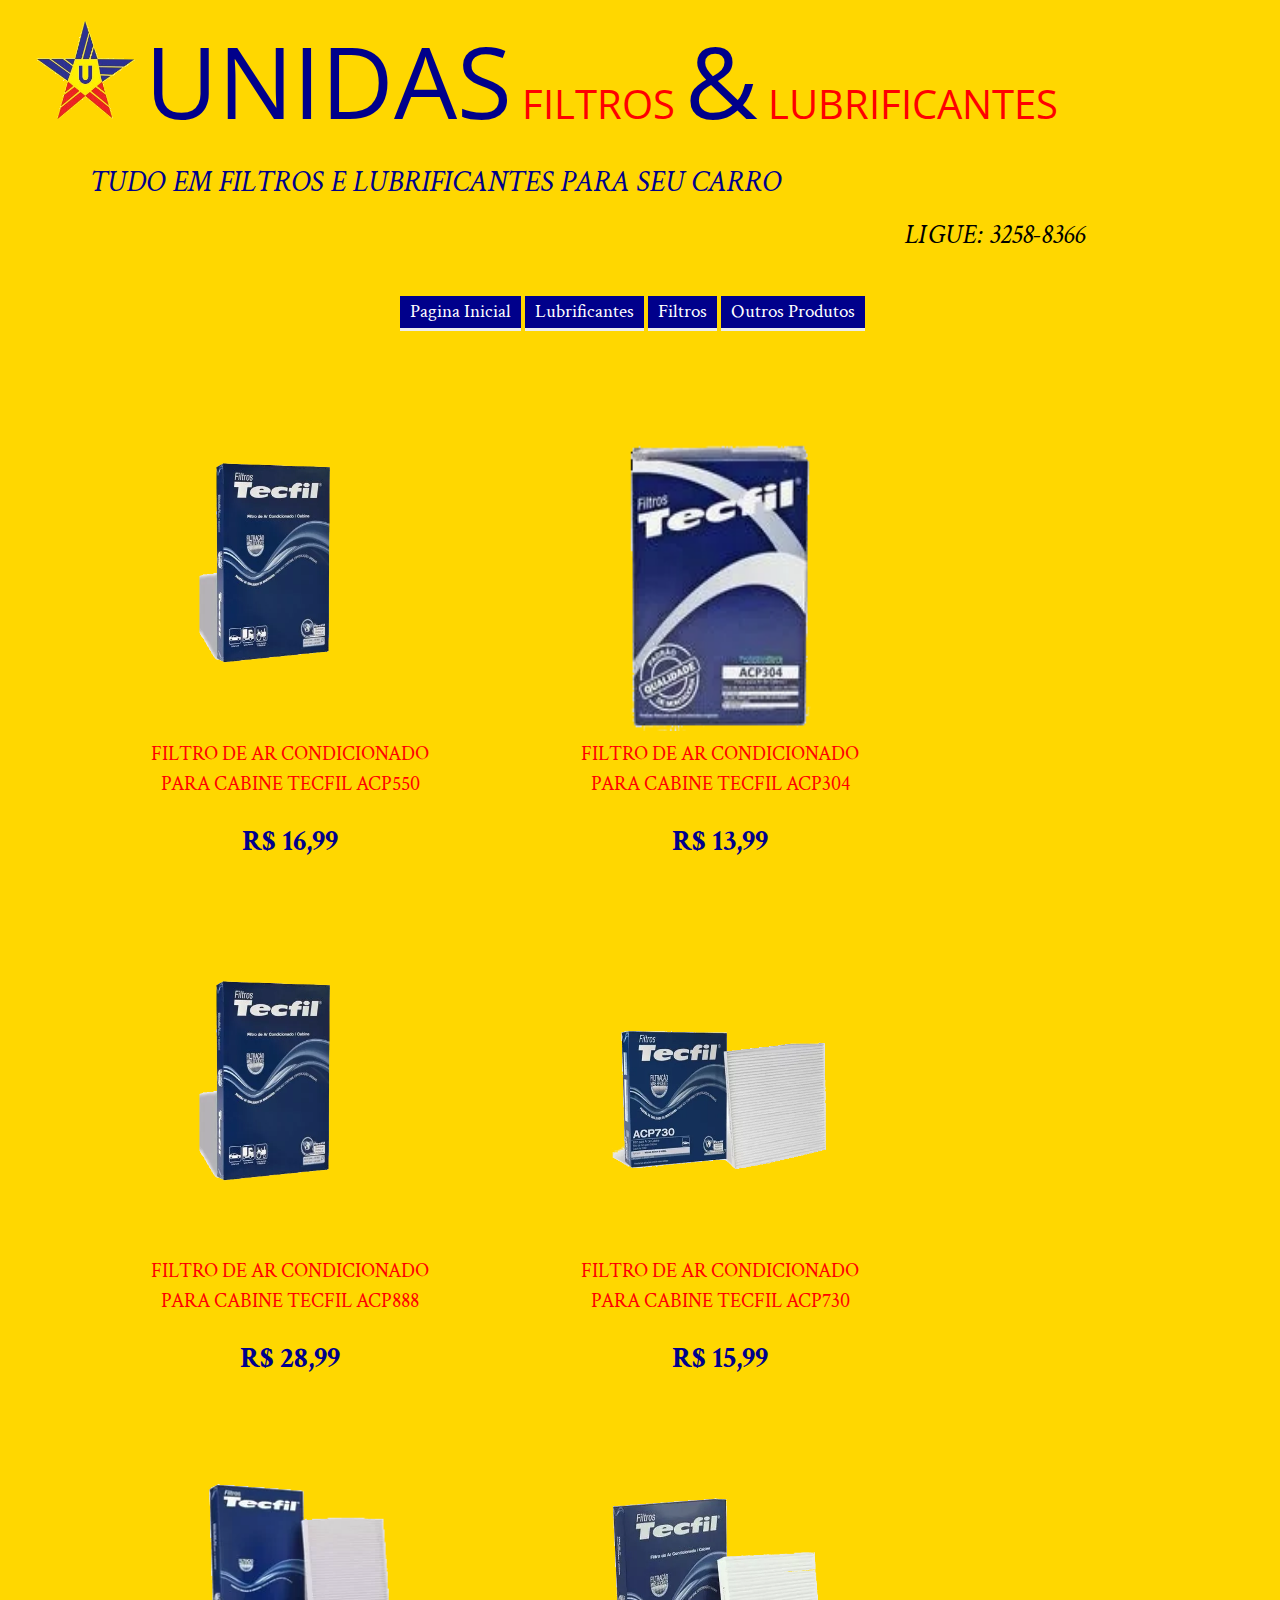
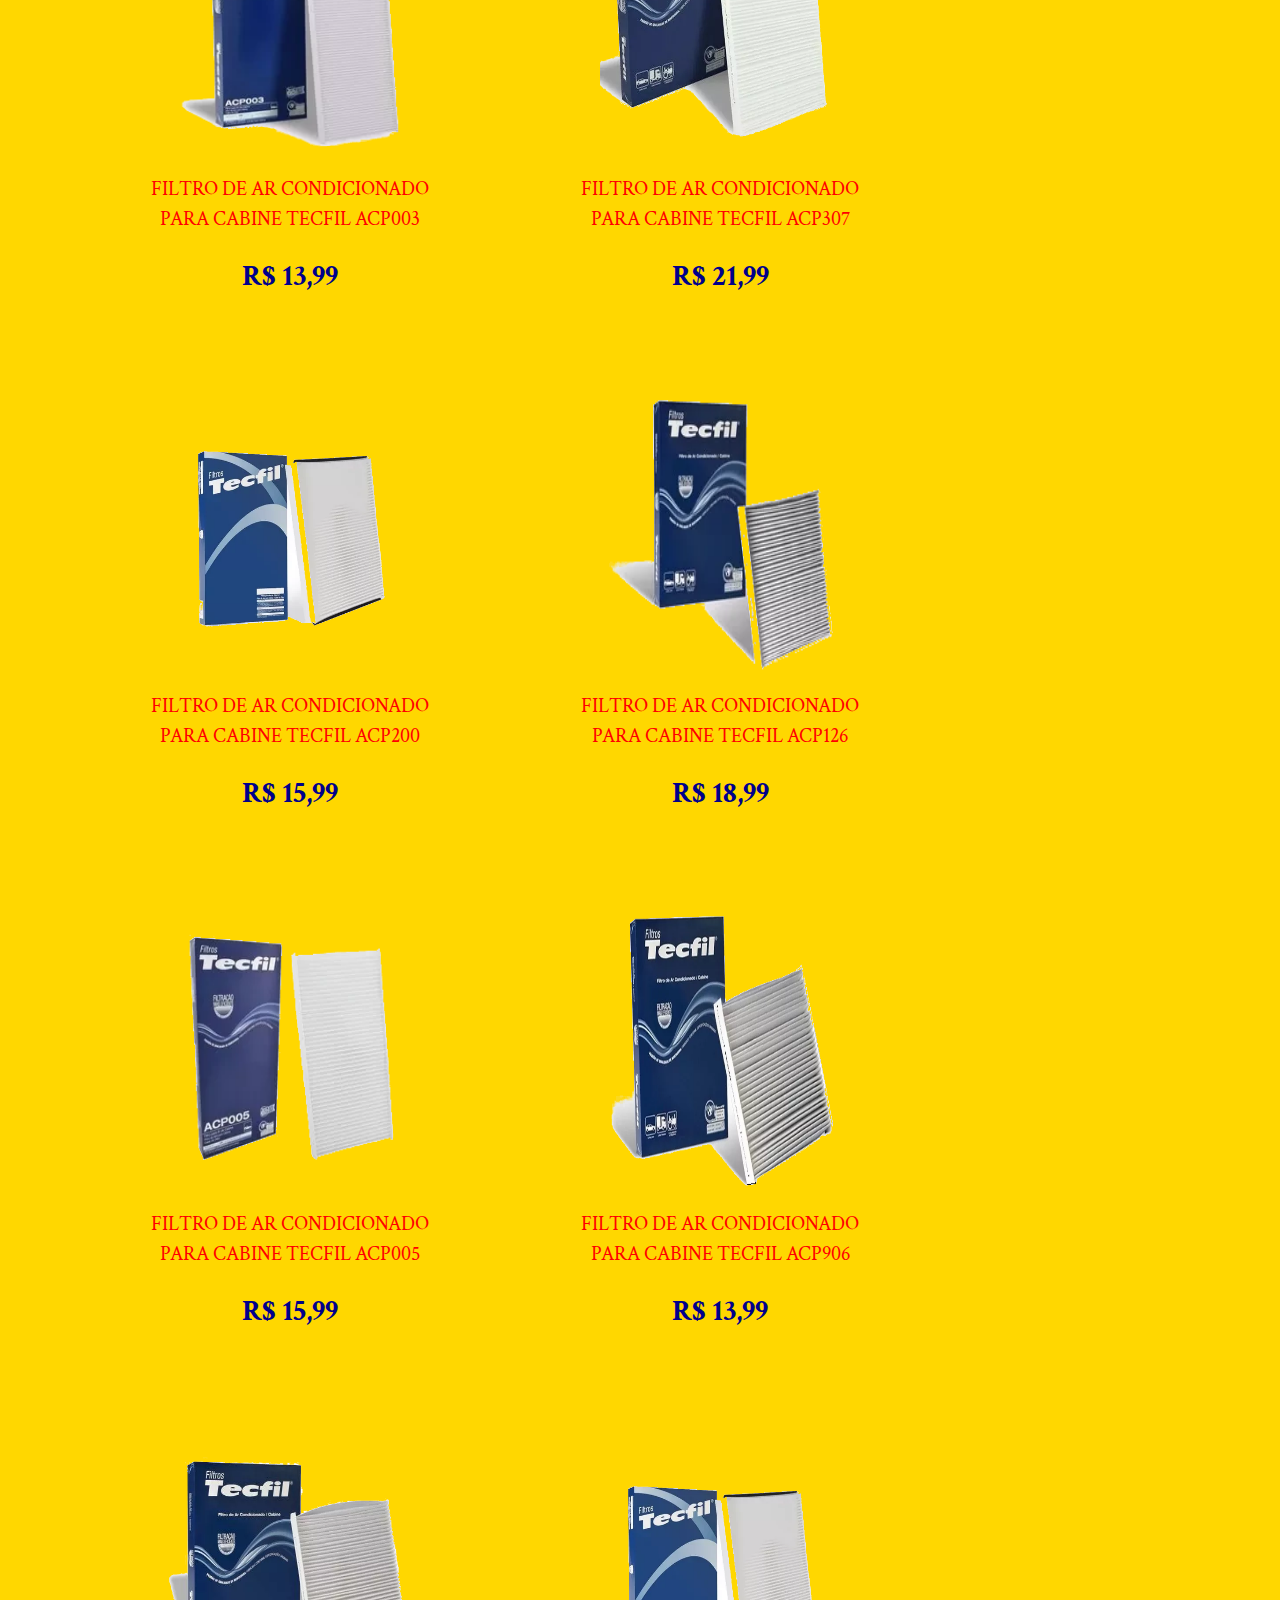
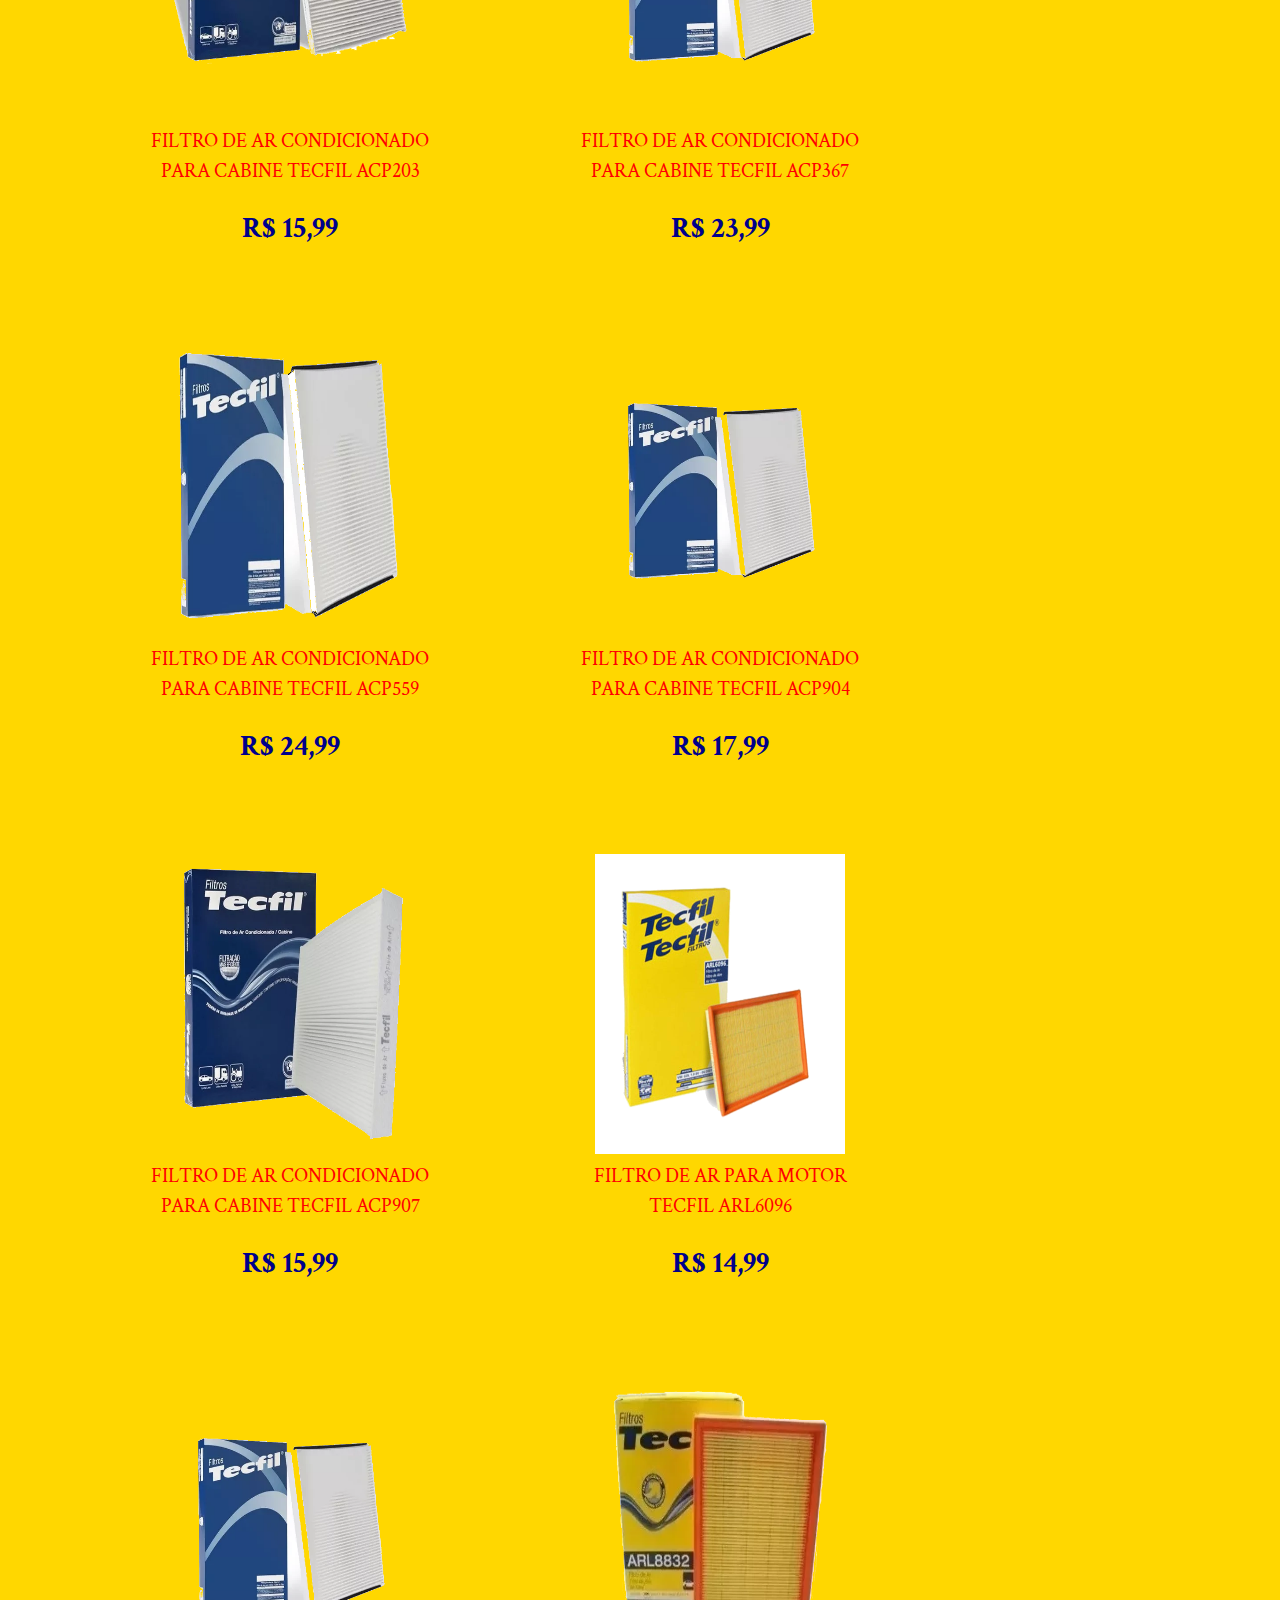
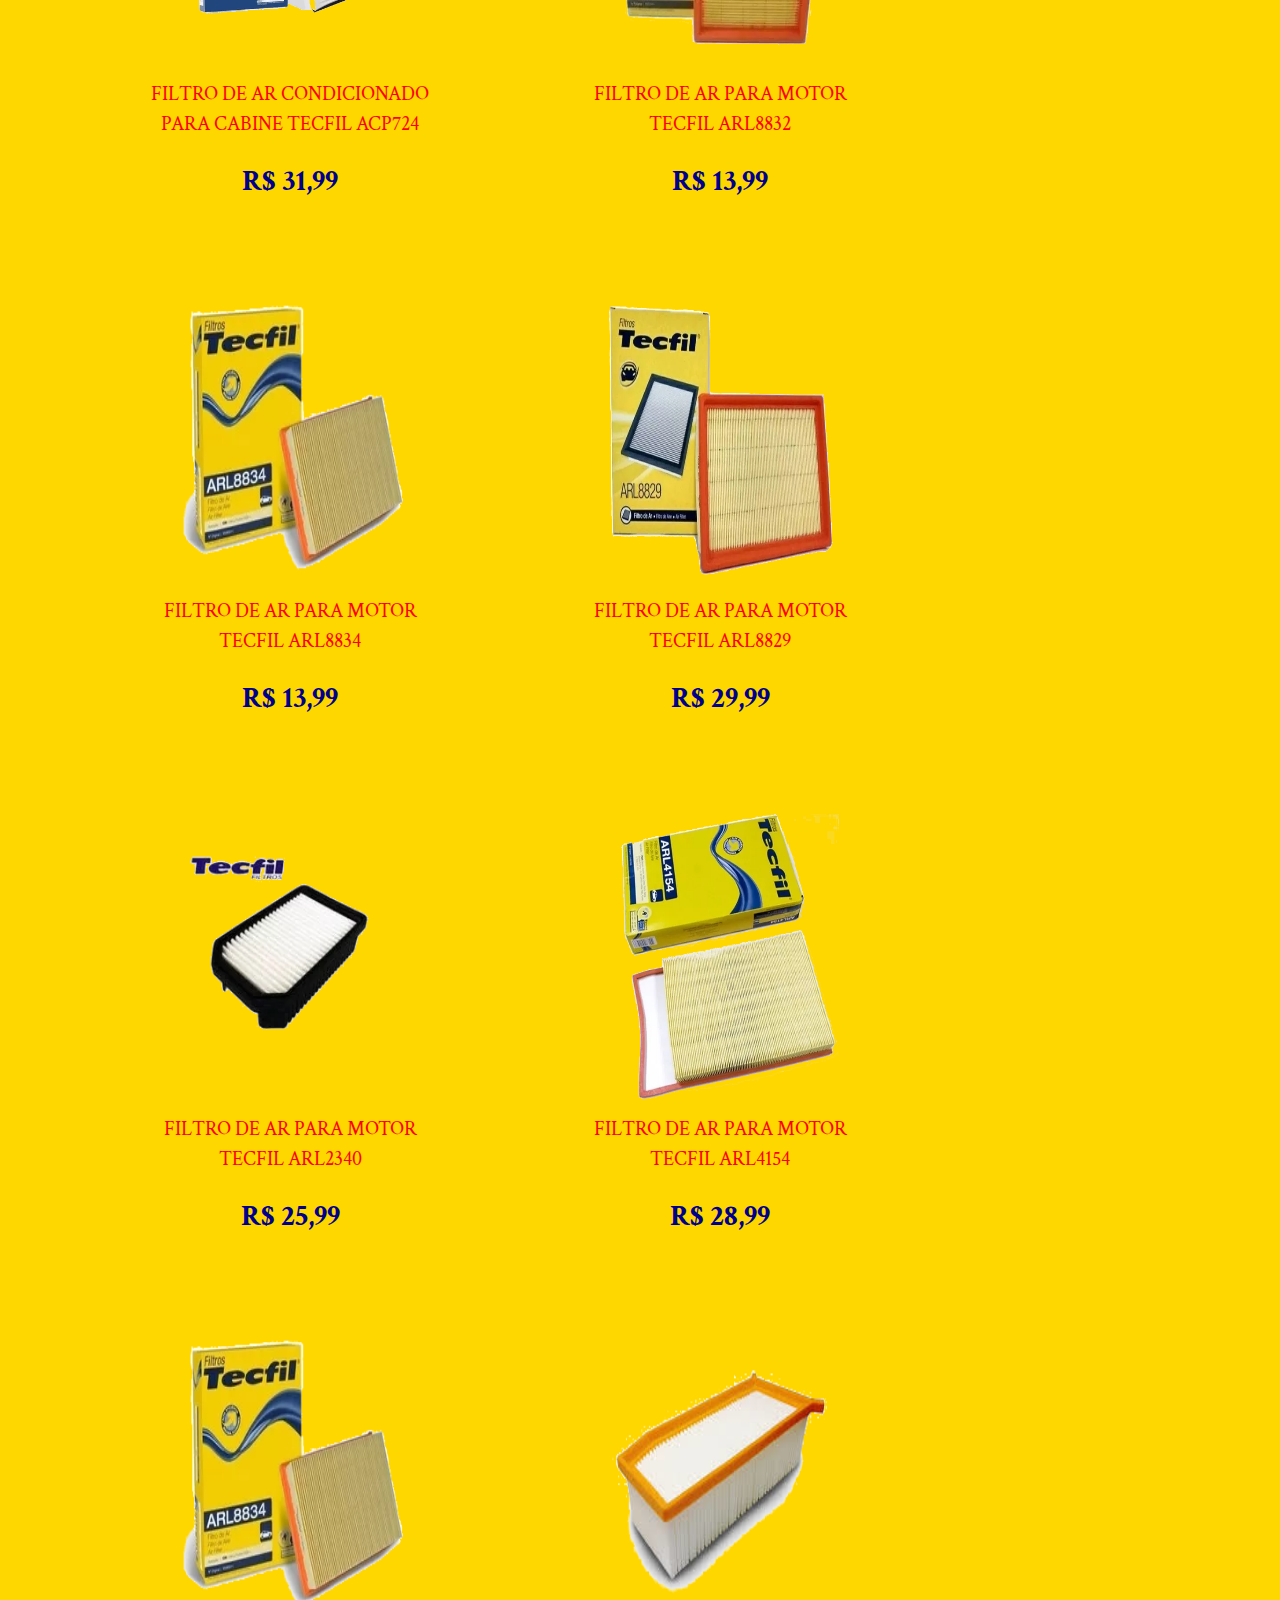
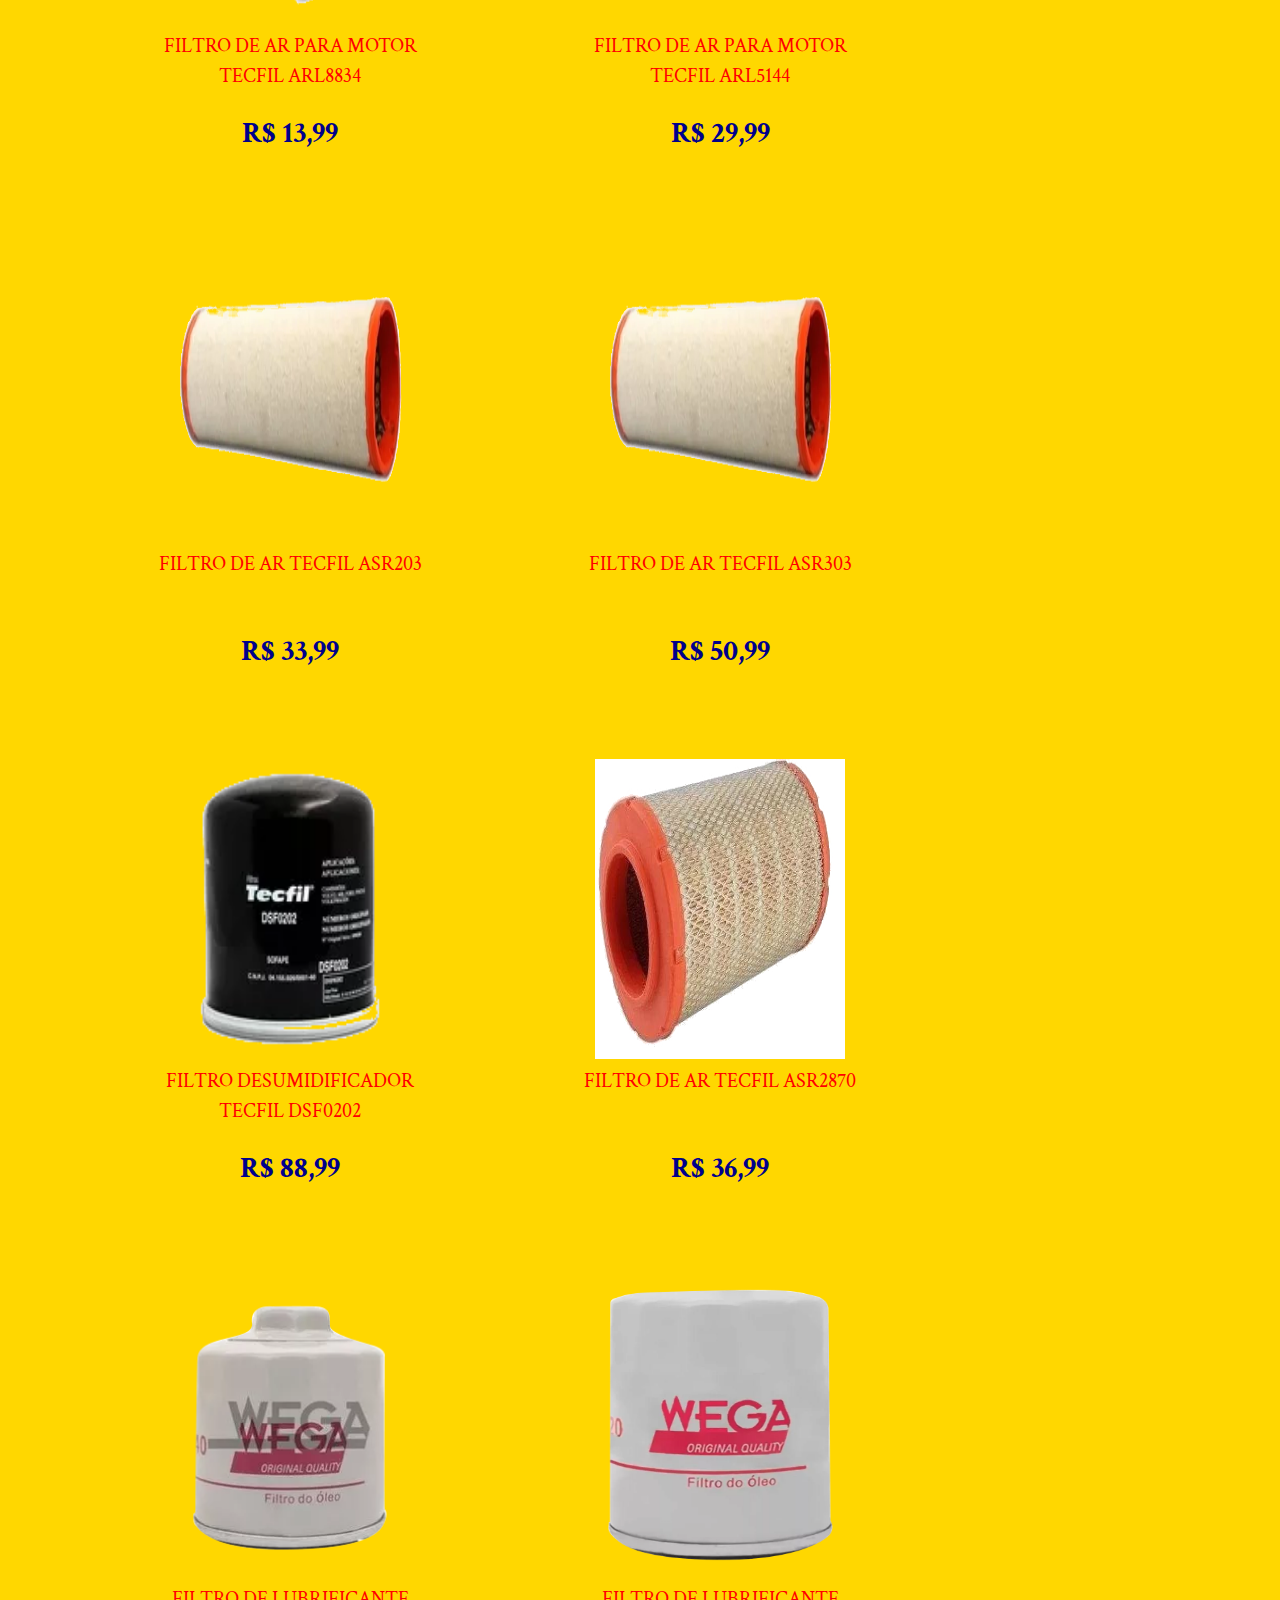
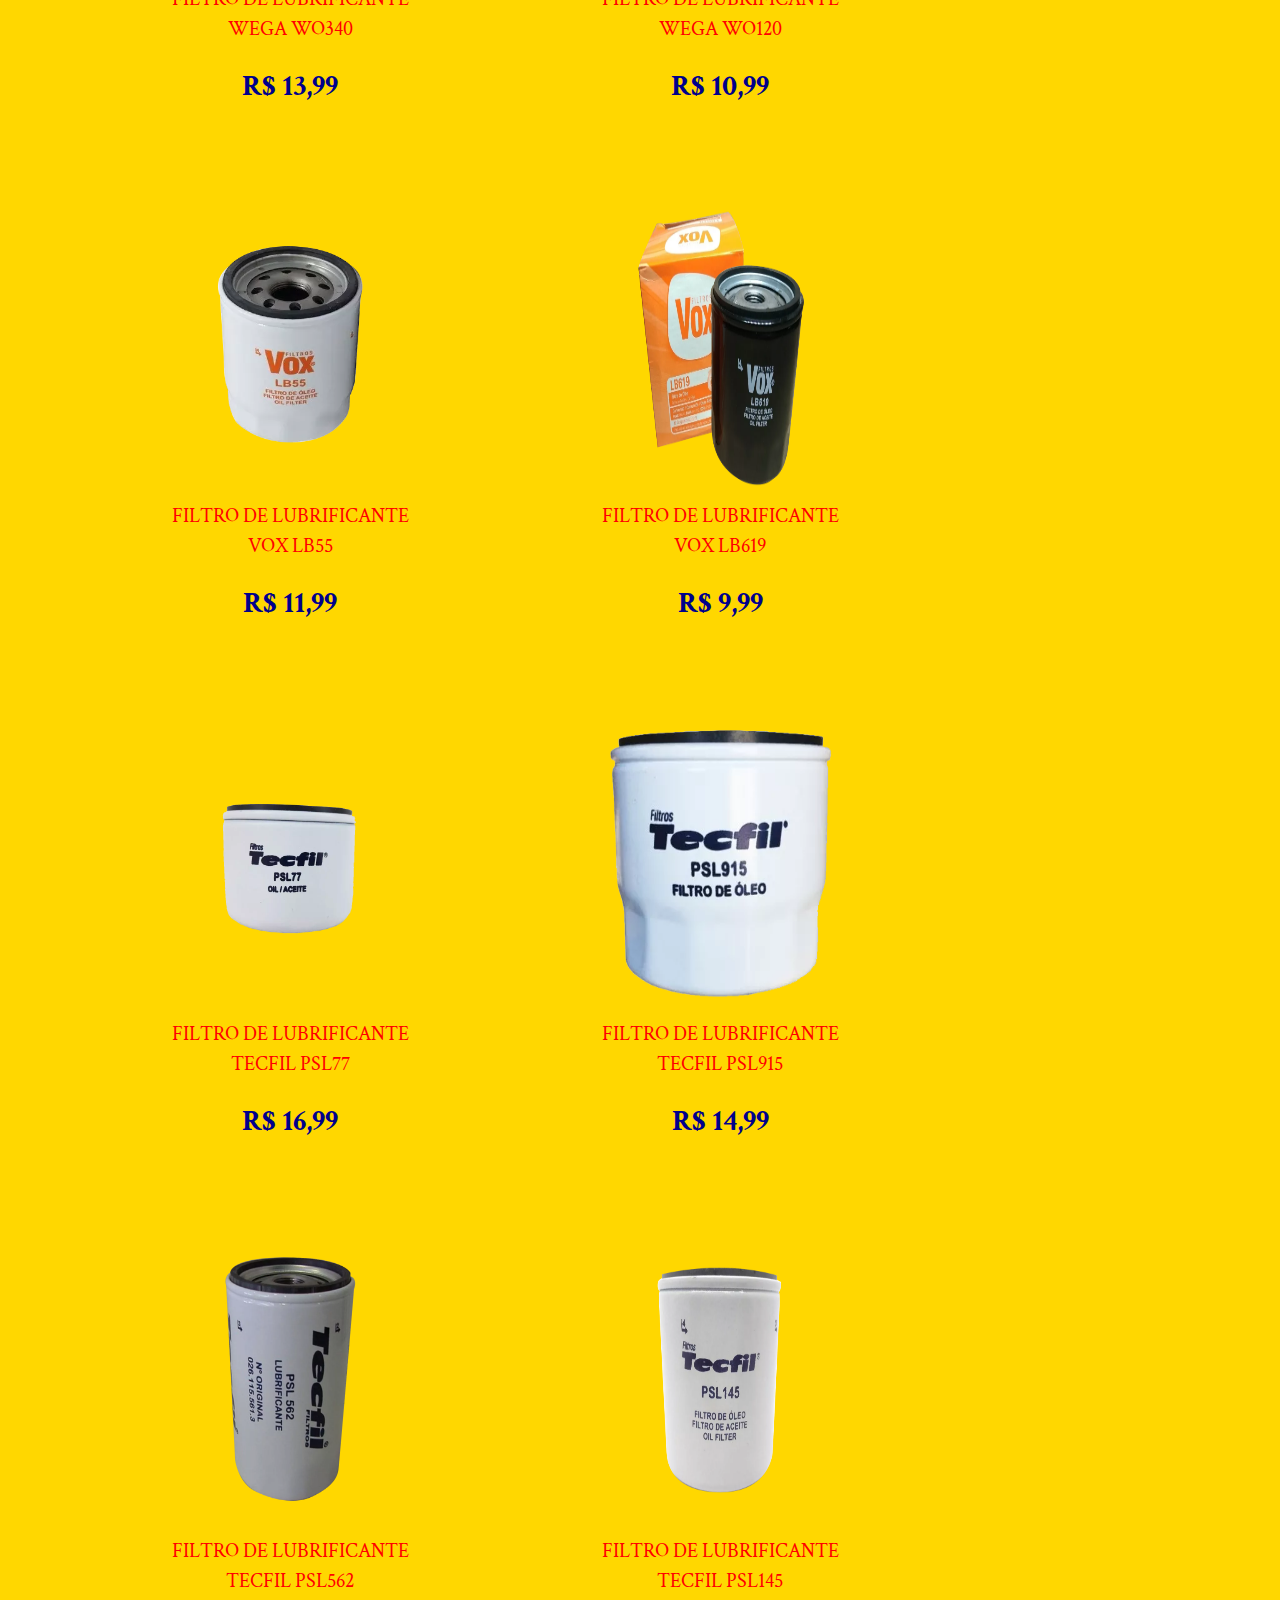
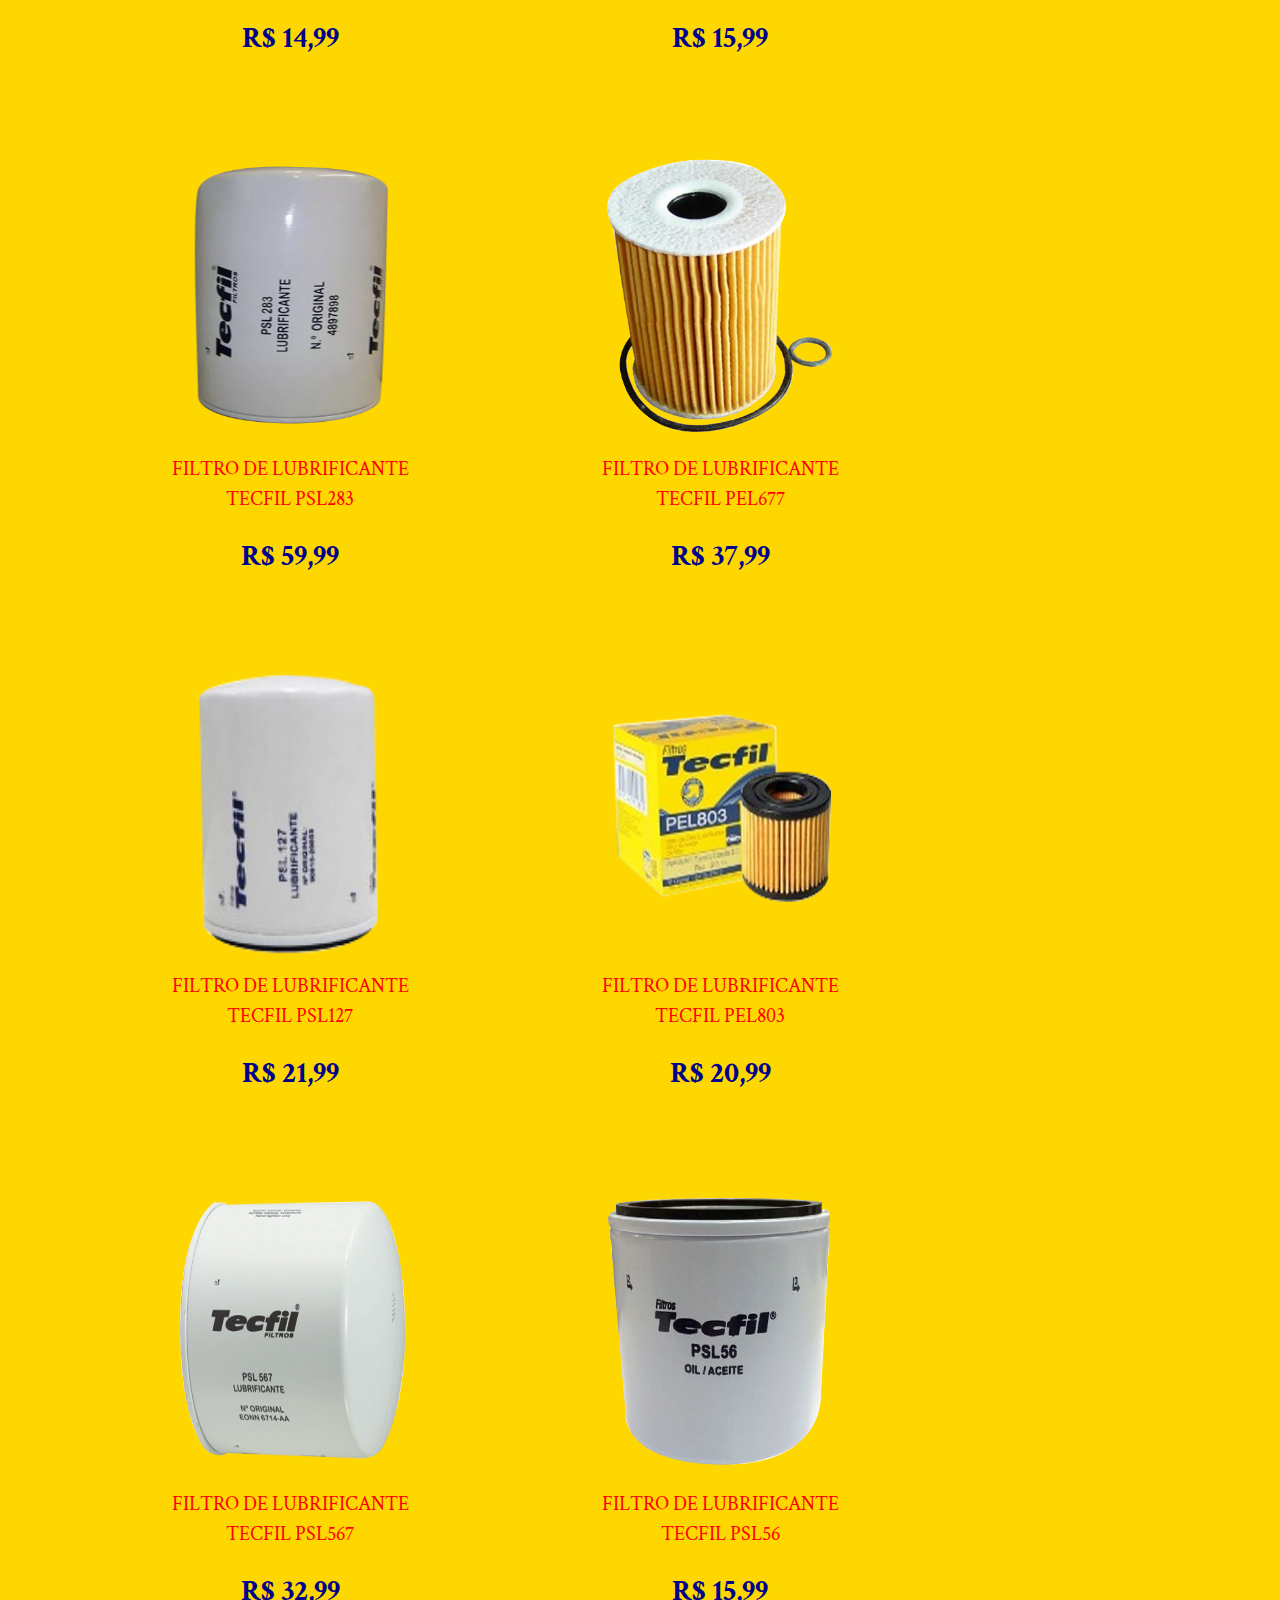
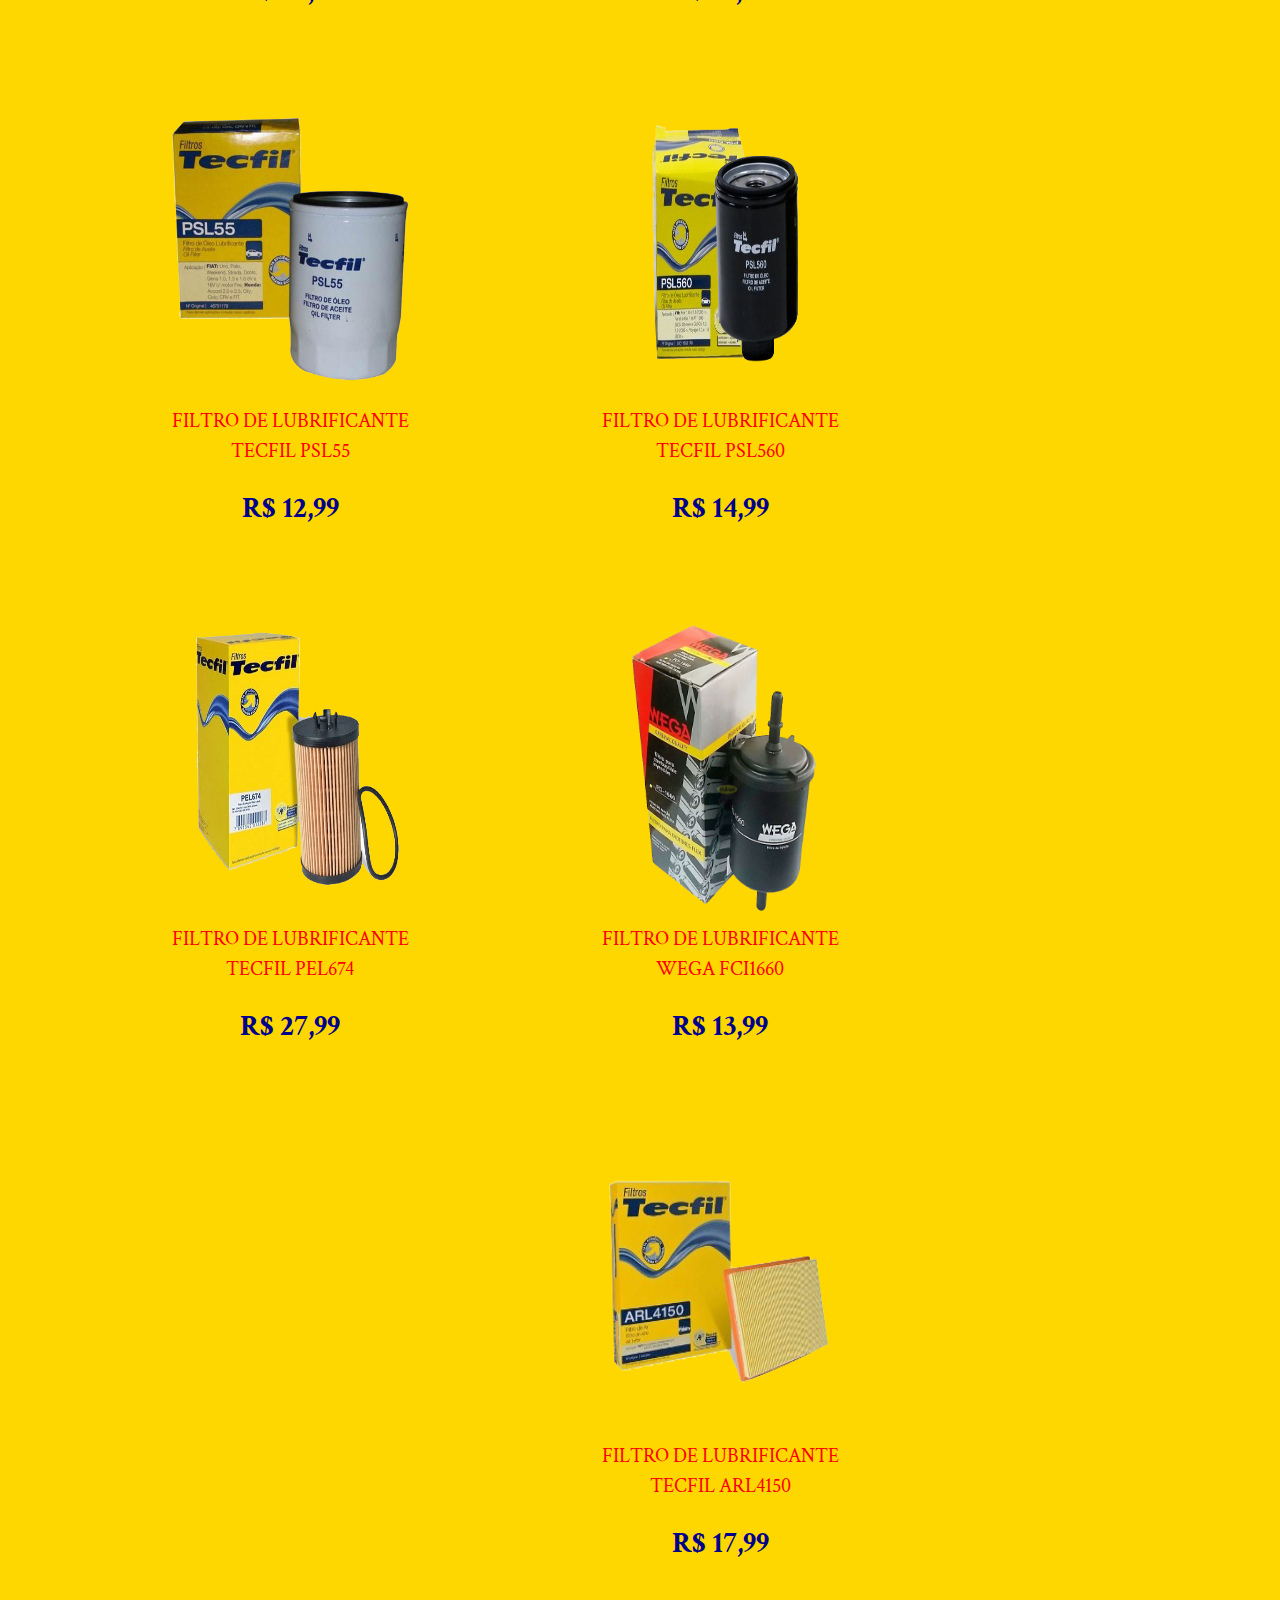
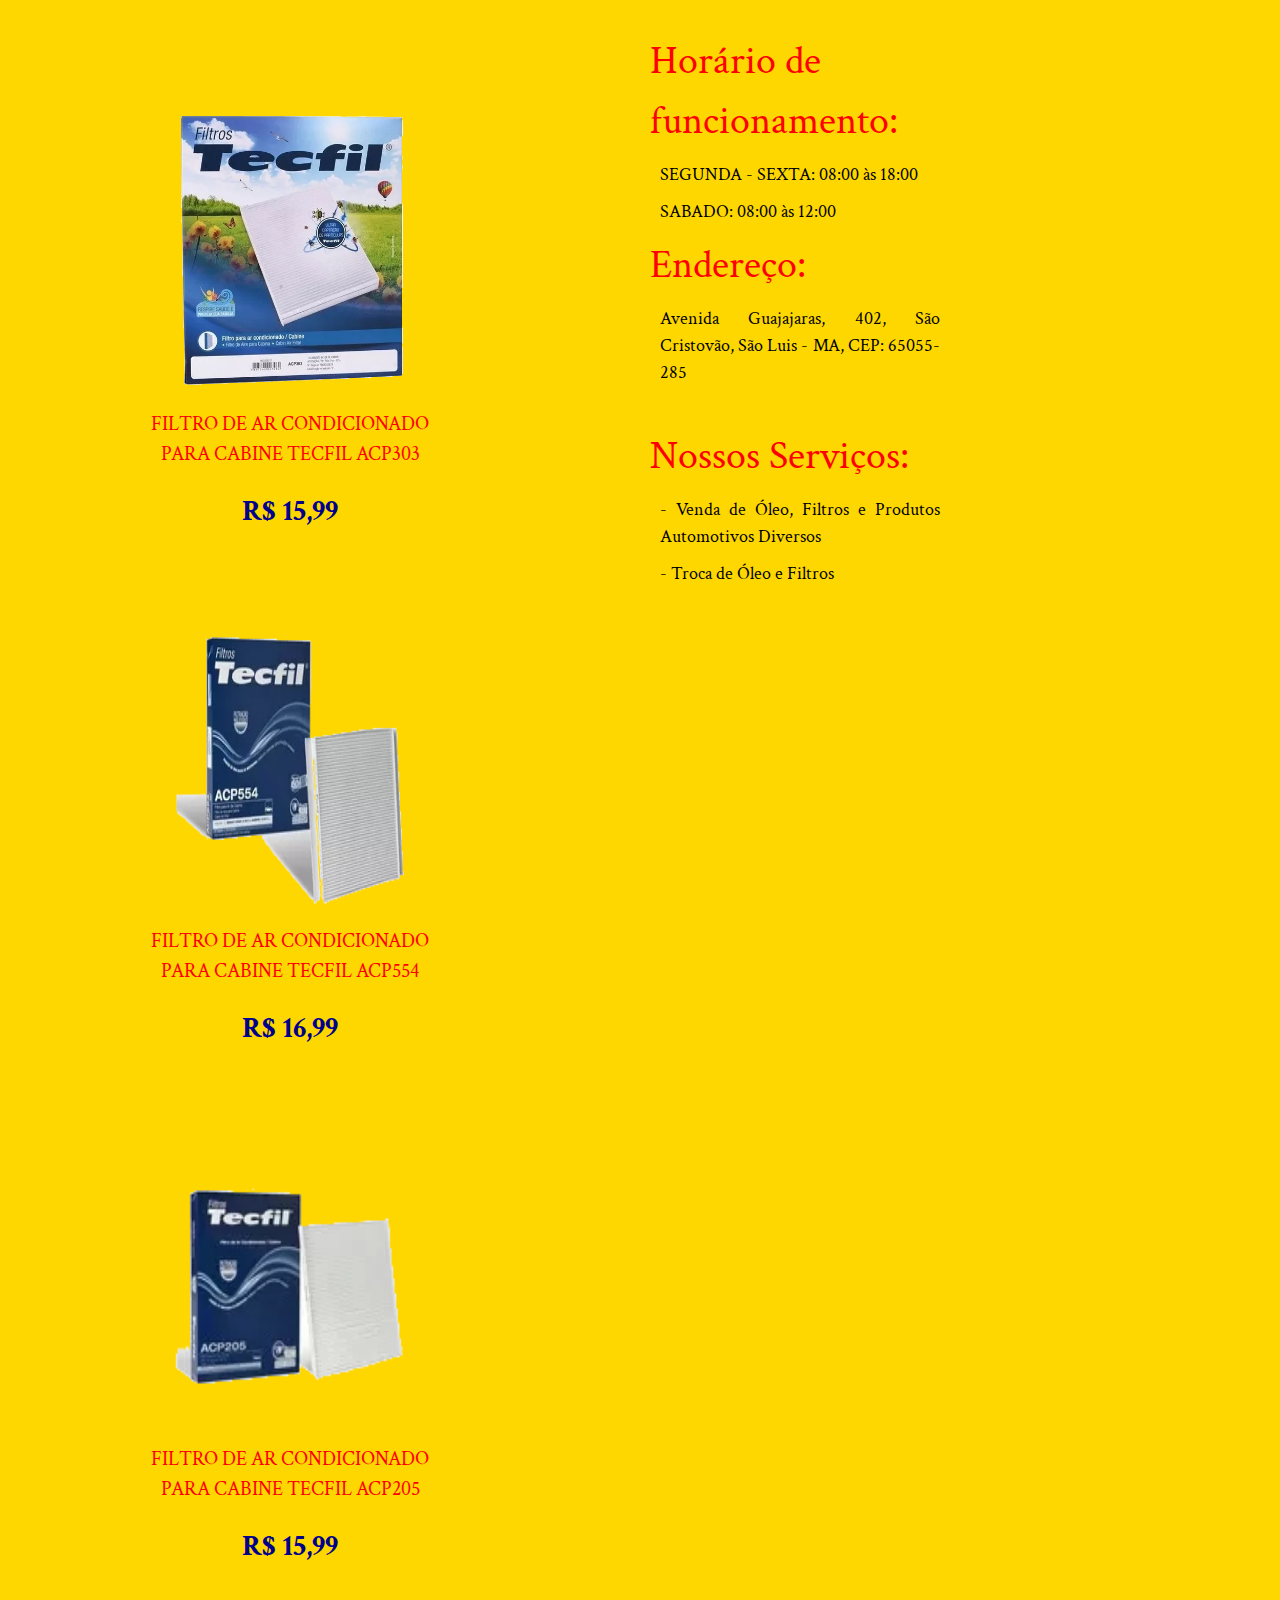
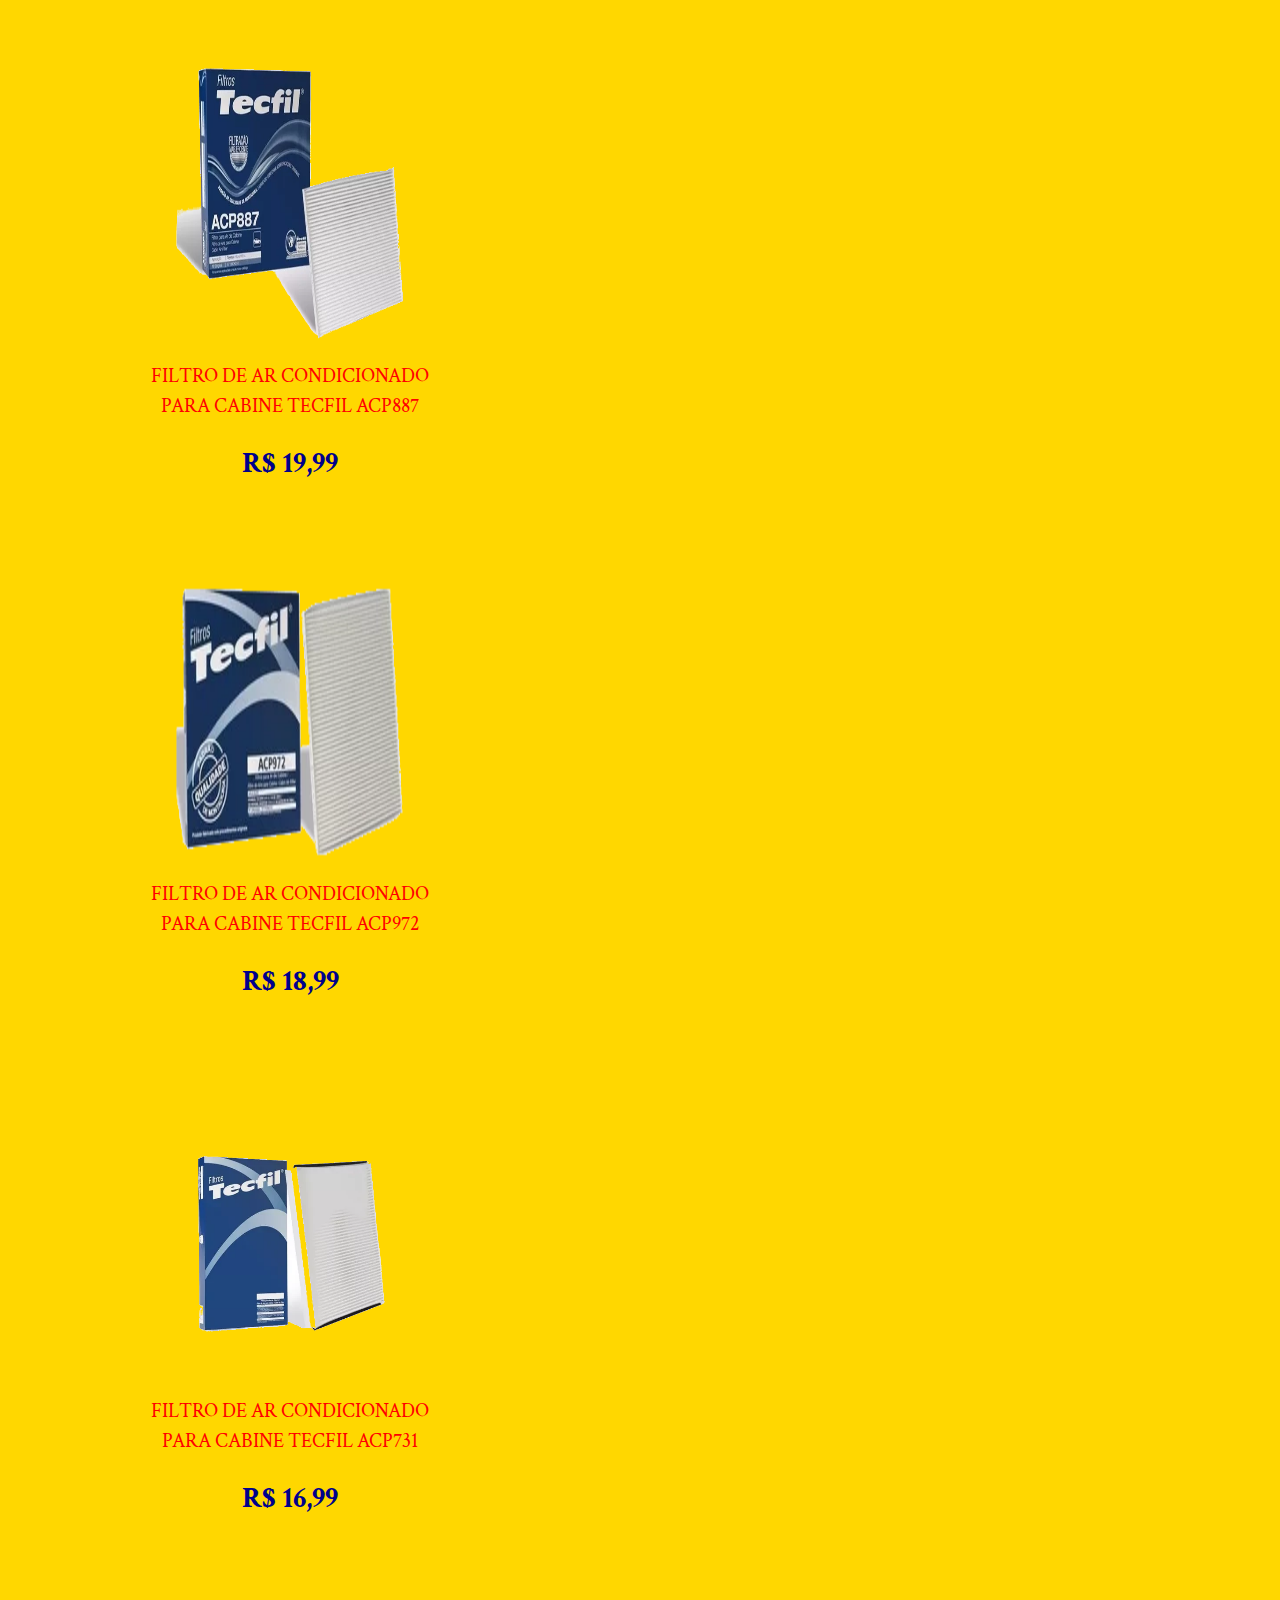
<file: filtros.html>
<!DOCTYPE html>
<html>
	<head>
		<title>Unidas Filtros e Lubrificantes</title>
		<meta charset="utf-8">
		<meta name="keywords" content="unidas filtro lubrificante tecfil ar cabine motor oleo wega vox ">
		<link rel="stylesheet" href="reset.css">
		<link rel="stylesheet" href="site.css">
		<link rel="stylesheet" href="http://fonts.googleapis.com/css?family=Crimson+Text:400,400italic,600">
		<link rel="stylesheet" href="http://fonts.googleapis.com/css?family=Open+Sans+Condensed:700">
        <meta name="viewport" content="width=device-width, initial-scale=1.0">
	</head>
    <body>
		<main>
            <h1 class="titulo-principal"><img src="logo.png" alt="logo do site" id="logo"> <strong id = "amarelo">Unidas</strong> Filtros <strong id = "amarelo">&</strong> Lubrificantes</h1>
            <em>
                <strong id="sub"> tudo em filtros e lubrificantes para seu carro</strong>
                <p></p><strong id= "numero">Ligue: 3258-8366</strong>
            </em> 
            <nav id="menu">
                <ul>
                    <li><a href="index.html">Pagina Inicial</a></li>
                    <li><a href="lubrificantes.html">Lubrificantes</a></li>
                    <li><a href="filtros.html">Filtros</a></li>
                    <li><a href="outros%20produtos.html">Outros Produtos</a></li>
                </ul>
            
            <dl class="filtros">
                <dt><img src="produtos/filtros/filtro-tecfil-acp-550.png" alt="oleo" class="produto"></dt>
                <dd id="descri"> FILTRO DE AR CONDICIONADO PARA CABINE TECFIL ACP550 </dd>
                <dd id="preco"> R$ 16,99 </dd> 
                <dt><img src="produtos/filtros/FILTRO-tecfil-acp-888.png" alt="oleo" class="produto"></dt>
                <dd id="descri"> FILTRO DE AR CONDICIONADO PARA CABINE TECFIL ACP888 </dd>
                <dd id="preco"> R$ 28,99 </dd> 
                <dt><img src="produtos/filtros/filtro-tecfil-acp003.webp" alt="oleo" class="produto"></dt>
                <dd id="descri"> FILTRO DE AR CONDICIONADO PARA CABINE TECFIL ACP003 </dd>
                <dd id="preco"> R$ 13,99 </dd> 
                <dt><img src="produtos/filtros/filtro-tecfil-acp-202.webp" alt="oleo" class="produto"></dt>
                <dd id="descri"> FILTRO DE AR CONDICIONADO PARA CABINE TECFIL ACP200 </dd>
                <dd id="preco"> R$ 15,99 </dd> 
                <dt><img src="produtos/filtros/filtro-tecfil-acp005.webp" alt="oleo" class="produto"></dt>
                <dd id="descri"> FILTRO DE AR CONDICIONADO PARA CABINE TECFIL ACP005 </dd>
                <dd id="preco"> R$ 15,99 </dd> 
                <dt><img src="produtos/filtros/filtro-tecfil-acp-203.png" alt="oleo" class="produto"></dt>
                <dd id="descri"> FILTRO DE AR CONDICIONADO PARA CABINE TECFIL ACP203 </dd>
                <dd id="preco"> R$ 15,99 </dd> 
                <dt><img src="produtos/filtros/filtro-tecfil-acp-559.webp" alt="oleo" class="produto"></dt>
                <dd id="descri"> FILTRO DE AR CONDICIONADO PARA CABINE TECFIL ACP559 </dd>
                <dd id="preco"> R$ 24,99 </dd> 
                <dt><img src="produtos/filtros/filtro-tecfil-acp907.webp" alt="oleo" class="produto"></dt>
                <dd id="descri"> FILTRO DE AR CONDICIONADO PARA CABINE TECFIL ACP907 </dd>
                <dd id="preco"> R$ 15,99 </dd> 
                <dt><img src="produtos/filtros/filtro-tecfil-acp-202.webp" alt="oleo" class="produto"></dt>
                <dd id="descri"> FILTRO DE AR CONDICIONADO PARA CABINE TECFIL ACP724 </dd>
                <dd id="preco"> R$ 31,99 </dd> 
                <dt><img src="produtos/filtros/filtro-tecfil-arl8834.webp" alt="oleo" class="produto"></dt>
                <dd id="descri"> FILTRO DE AR PARA MOTOR TECFIL ARL8834 </dd>
                <dd id="preco"> R$ 13,99 </dd> 
                <dt><img src="produtos/filtros/filtro-tecfil-arl2340.webp" alt="oleo" class="produto"></dt>
                <dd id="descri"> FILTRO DE AR PARA MOTOR TECFIL ARL2340 </dd>
                <dd id="preco"> R$ 25,99 </dd>
                <dt><img src="produtos/filtros/filtro-tecfil-arl8834.webp" alt="oleo" class="produto"></dt>
                <dd id="descri"> FILTRO DE AR PARA MOTOR TECFIL ARL8834 </dd>
                <dd id="preco"> R$ 13,99 </dd>
                <dt><img src="produtos/filtros/filtro-tecfil-asr203.webp" alt="oleo" class="produto"></dt>
                <dd id="descri"> FILTRO DE AR TECFIL ASR203 </dd>
                <dd id="preco"> R$ 33,99 </dd>
                <dt><img src="produtos/filtros/filtro-tecfil-dsf0202.webp" alt="oleo" class="produto"></dt>
                <dd id="descri"> FILTRO DESUMIDIFICADOR TECFIL DSF0202  </dd>
                <dd id="preco"> R$ 88,99 </dd>
                <dt><img src="produtos/filtros/Filtro%20-%20WEGA%20-%20WO340.png" alt="oleo" class="produto"></dt>
                <dd id="descri"> FILTRO DE LUBRIFICANTE WEGA WO340   </dd>
                <dd id="preco"> R$ 13,99 </dd>
                <dt><img src="produtos/filtros/Filtro%20-%20VOX%20-%20LB55.png" alt="oleo" class="produto"></dt>
                <dd id="descri"> FILTRO DE LUBRIFICANTE VOX LB55   </dd>
                <dd id="preco"> R$ 11,99 </dd>
                <dt><img src="produtos/filtros/Filtro%20-%20Tecfil%20-%20PSL77.png" alt="oleo" class="produto"></dt>
                <dd id="descri"> FILTRO DE LUBRIFICANTE TECFIL PSL77  </dd>
                <dd id="preco"> R$ 16,99 </dd>
                <dt><img src="produtos/filtros/Filtro%20-%20Tecfil%20-%20PSL562.png" alt="oleo" class="produto"></dt>
                <dd id="descri"> FILTRO DE LUBRIFICANTE TECFIL PSL562  </dd>
                <dd id="preco"> R$ 14,99 </dd>
                <dt><img src="produtos/filtros/Filtro%20-%20Tecfil%20-%20PSL283.png" alt="oleo" class="produto"></dt>
                <dd id="descri"> FILTRO DE LUBRIFICANTE TECFIL PSL283  </dd>
                <dd id="preco"> R$ 59,99 </dd>
                <dt><img src="produtos/filtros/Filtro%20-%20Tecfil%20-%20PSL127.png" alt="oleo" class="produto"></dt>
                <dd id="descri"> FILTRO DE LUBRIFICANTE TECFIL PSL127  </dd>
                <dd id="preco"> R$ 21,99 </dd>
                <dt><img src="produtos/filtros/Filtro%20-%20Tecfil%20-%20PSL567.png" alt="oleo" class="produto"></dt>
                <dd id="descri"> FILTRO DE LUBRIFICANTE TECFIL PSL567  </dd>
                <dd id="preco"> R$ 32,99 </dd>
                <dt><img src="produtos/filtros/Filtro%20-%20Tecfil%20-%20PSL55.png" alt="oleo" class="produto"></dt>
                <dd id="descri"> FILTRO DE LUBRIFICANTE TECFIL PSL55  </dd>
                <dd id="preco"> R$ 12,99 </dd>
                <dt><img src="produtos/filtros/Filtro%20-%20Tecfil%20-%20PEL674.png" alt="oleo" class="produto"></dt>
                <dd id="descri"> FILTRO DE LUBRIFICANTE TECFIL PEL674  </dd>
                <dd id="preco"> R$ 27,99 </dd>
                
            </dl>
            <dl class="filtros">
                <dt><img src="produtos/filtros/filtro-tecfil-acp-304.webp" alt="oleo" class="produto"></dt>
                <dd id="descri"> FILTRO DE AR CONDICIONADO PARA CABINE TECFIL ACP304 </dd>
                <dd id="preco"> R$ 13,99 </dd>
                <dt><img src="produtos/filtros/filtro-tecfil-acp730.webp" alt="oleo" class="produto"></dt>
                <dd id="descri"> FILTRO DE AR CONDICIONADO PARA CABINE TECFIL ACP730 </dd>
                <dd id="preco"> R$ 15,99 </dd>
                <dt><img src="produtos/filtros/filtro-tecfil-acp307.webp" alt="oleo" class="produto"></dt>
                <dd id="descri"> FILTRO DE AR CONDICIONADO PARA CABINE TECFIL ACP307 </dd>
                <dd id="preco"> R$ 21,99 </dd>
                <dt><img src="produtos/filtros/filtro-tecfil-acp126.webp" alt="oleo" class="produto"></dt>
                <dd id="descri"> FILTRO DE AR CONDICIONADO PARA CABINE TECFIL ACP126 </dd>
                <dd id="preco"> R$ 18,99 </dd> 
                <dt><img src="produtos/filtros/filtro-tecfil-acp906.webp" alt="oleo" class="produto"></dt>
                <dd id="descri"> FILTRO DE AR CONDICIONADO PARA CABINE TECFIL ACP906 </dd>
                <dd id="preco"> R$ 13,99 </dd>
                <dt><img src="produtos/filtros/filtro-tecfil-acp-202.webp" alt="oleo" class="produto"></dt>
                <dd id="descri"> FILTRO DE AR CONDICIONADO PARA CABINE TECFIL ACP367 </dd>
                <dd id="preco"> R$ 23,99 </dd> 
                <dt><img src="produtos/filtros/filtro-tecfil-acp-202.webp" alt="oleo" class="produto"></dt>
                <dd id="descri"> FILTRO DE AR CONDICIONADO PARA CABINE TECFIL ACP904 </dd>
                <dd id="preco"> R$ 17,99 </dd>
                <dt><img src="produtos/filtros/filtro-tecfil-arl6096.jpg" alt="oleo" class="produto"></dt>
                <dd id="descri"> FILTRO DE AR PARA MOTOR TECFIL ARL6096 </dd>
                <dd id="preco"> R$ 14,99 </dd>
                <dt><img src="produtos/filtros/filtro-tecfil-arl8832.webp" alt="oleo" class="produto"></dt>
                <dd id="descri"> FILTRO DE AR PARA MOTOR TECFIL ARL8832 </dd>
                <dd id="preco"> R$ 13,99 </dd>
                <dt><img src="produtos/filtros/filtro-tecfil-arl8829.webp" alt="oleo" class="produto"></dt>
                <dd id="descri"> FILTRO DE AR PARA MOTOR TECFIL ARL8829 </dd>
                <dd id="preco"> R$ 29,99 </dd>
                <dt><img src="produtos/filtros/filtro-tecfil-arl4154.webp" alt="oleo" class="produto"></dt>
                <dd id="descri"> FILTRO DE AR PARA MOTOR TECFIL ARL4154 </dd>
                <dd id="preco"> R$ 28,99 </dd>
                <dt><img src="produtos/filtros/filtro-tecfil-arl5144.png" alt="oleo" class="produto"></dt>
                <dd id="descri"> FILTRO DE AR PARA MOTOR TECFIL ARL5144 </dd>
                <dd id="preco"> R$ 29,99 </dd>
                <dt><img src="produtos/filtros/filtro-tecfil-asr203.webp" alt="oleo" class="produto"></dt>
                <dd id="descri"> FILTRO DE AR TECFIL ASR303 </dd>
                <dd id="preco"> R$ 50,99 </dd>
                <dt><img src="produtos/filtros/filtro-tecfil-asr2870.jpg" alt="oleo" class="produto"></dt>
                <dd id="descri"> FILTRO DE AR TECFIL ASR2870 </dd>
                <dd id="preco"> R$ 36,99 </dd>
                <dt><img src="produtos/filtros/Filtro%20-%20WEGA%20-%20WO120.png" alt="oleo" class="produto"></dt>
                <dd id="descri"> FILTRO DE LUBRIFICANTE WEGA WO120   </dd>
                <dd id="preco"> R$ 10,99 </dd>
                <dt><img src="produtos/filtros/Filtro%20-%20VOX%20-%20LB619.png" alt="oleo" class="produto"></dt>
                <dd id="descri"> FILTRO DE LUBRIFICANTE VOX LB619   </dd>
                <dd id="preco"> R$ 9,99 </dd>
                <dt><img src="produtos/filtros/Filtro%20-%20Tecfil%20-%20PSL915.png" alt="oleo" class="produto"></dt>
                <dd id="descri"> FILTRO DE LUBRIFICANTE TECFIL PSL915  </dd>
                <dd id="preco"> R$ 14,99 </dd>
                <dt><img src="produtos/filtros/Filtro%20-%20Tecfil%20-%20PSL145.png" alt="oleo" class="produto"></dt>
                <dd id="descri"> FILTRO DE LUBRIFICANTE TECFIL PSL145  </dd>
                <dd id="preco"> R$ 15,99 </dd>
                <dt><img src="produtos/filtros/Filtro%20-%20Tecfil%20-%20PEL677.png" alt="oleo" class="produto"></dt>
                <dd id="descri"> FILTRO DE LUBRIFICANTE TECFIL PEL677  </dd>
                <dd id="preco"> R$ 37,99 </dd>
                <dt><img src="produtos/filtros/Filtro%20-%20Tecfil%20-%20PEL803.png" alt="oleo" class="produto"></dt>
                <dd id="descri"> FILTRO DE LUBRIFICANTE TECFIL PEL803  </dd>
                <dd id="preco"> R$ 20,99 </dd>
                <dt><img src="produtos/filtros/Filtro%20-%20Tecfil%20-%20PSL56.png" alt="oleo" class="produto"></dt>
                <dd id="descri"> FILTRO DE LUBRIFICANTE TECFIL PSL56  </dd>
                <dd id="preco"> R$ 15,99 </dd>
                <dt><img src="produtos/filtros/Filtro%20-%20Tecfil%20-%20PSL560.png" alt="oleo" class="produto"></dt>
                <dd id="descri"> FILTRO DE LUBRIFICANTE TECFIL PSL560  </dd>
                <dd id="preco"> R$ 14,99 </dd>
                <dt><img src="produtos/filtros/Filtro%20-%20WEGA%20-%20FCI1660.png" alt="oleo" class="produto"></dt>
                <dd id="descri"> FILTRO DE LUBRIFICANTE WEGA FCI1660  </dd>
                <dd id="preco"> R$ 13,99 </dd>
                <dt><img src="produtos/filtros/Filtro%20-%20Tecfil-ARL4150.png" alt="oleo" class="produto"></dt>
                <dd id="descri"> FILTRO DE LUBRIFICANTE TECFIL ARL4150  </dd>
                <dd id="preco"> R$ 17,99 </dd>
                </dl>
            <dl class="filtros">
                <dt><img src="produtos/filtros/filtro-tecfil-acp303.webp" alt="oleo" class="produto"></dt>
                <dd id="descri"> FILTRO DE AR CONDICIONADO PARA CABINE TECFIL ACP303 </dd>
                <dd id="preco"> R$ 15,99 </dd>
                <dt><img src="produtos/filtros/filtro-tecfil-acp-554.webp" alt="oleo" class="produto"></dt>
                <dd id="descri"> FILTRO DE AR CONDICIONADO PARA CABINE TECFIL ACP554 </dd>
                <dd id="preco"> R$ 16,99 </dd>
                <dt><img src="produtos/filtros/filtro-tecfil-acp205.webp" alt="oleo" class="produto"></dt>
                <dd id="descri"> FILTRO DE AR CONDICIONADO PARA CABINE TECFIL ACP205 </dd>
                <dd id="preco"> R$ 15,99 </dd>
                <dt><img src="produtos/filtros/filtro-tecfil-acp887.webp" alt="oleo" class="produto"></dt>
                <dd id="descri"> FILTRO DE AR CONDICIONADO PARA CABINE TECFIL ACP887 </dd>
                <dd id="preco"> R$ 19,99 </dd>
                <dt><img src="produtos/filtros/filtro-tecfil-acp972.webp" alt="oleo" class="produto"></dt>
                <dd id="descri"> FILTRO DE AR CONDICIONADO PARA CABINE TECFIL ACP972 </dd>
                <dd id="preco"> R$ 18,99 </dd> 
                <dt><img src="produtos/filtros/filtro-tecfil-acp-202.webp" alt="oleo" class="produto"></dt>
                <dd id="descri"> FILTRO DE AR CONDICIONADO PARA CABINE TECFIL ACP731 </dd>
                <dd id="preco"> R$ 16,99 </dd> 
                <dt><img src="produtos/filtros/filtro-tecfil-acp-202.webp" alt="oleo" class="produto"></dt>
                <dd id="descri"> FILTRO DE AR CONDICIONADO PARA CABINE TECFIL ACP202 </dd>
                <dd id="preco"> R$ 13,99 </dd> 
                <dt><img src="produtos/filtros/filtro-tecfil-arl1035.webp" alt="oleo" class="produto"></dt>
                <dd id="descri"> FILTRO DE AR PARA MOTOR TECFIL ARL1035 </dd>
                <dd id="preco"> R$ 27,99 </dd>
                <dt><img src="produtos/filtros/filtro-tecfil-arl1658.webp" alt="oleo" class="produto"></dt>
                <dd id="descri"> FILTRO DE AR PARA MOTOR TECFIL ARL1658 </dd>
                <dd id="preco"> R$ 34,99 </dd>
                <dt><img src="produtos/filtros/filtro-tecfil-arl2203.webp" alt="oleo" class="produto"></dt>
                <dd id="descri"> FILTRO DE AR PARA MOTOR TECFIL ARL2203 </dd>
                <dd id="preco"> R$ 33,99 </dd>
                <dt><img src="produtos/filtros/filtro-tecfil-arl2207.webp" alt="oleo" class="produto"></dt>
                <dd id="descri"> FILTRO DE AR PARA MOTOR TECFIL ARL2207 </dd>
                <dd id="preco"> R$ 25,99 </dd>
                <dt><img src="produtos/filtros/filtro-tecfil-arl4161.jpg" alt="oleo" class="produto"></dt>
                <dd id="descri"> FILTRO DE AR PARA MOTOR TECFIL ARL4161 </dd>
                <dd id="preco"> R$ 34,99 </dd>
                <dt><img src="produtos/filtros/filtro-tecfil-arl5138.webp" alt="oleo" class="produto"></dt>
                <dd id="descri"> FILTRO DE AR PARA MOTOR TECFIL ARL5138 </dd>
                <dd id="preco"> R$ 25,99 </dd>
                <dt><img src="produtos/filtros/filtro-tecfil-arl6091.webp" alt="oleo" class="produto"></dt>
                <dd id="descri"> FILTRO DE AR PARA MOTOR TECFIL ARL6091 </dd>
                <dd id="preco"> R$ 14,99 </dd>
                <dt><img src="produtos/filtros/Filtro%20-%20WEGA%20-%20WO130.png" alt="oleo" class="produto"></dt>
                <dd id="descri"> FILTRO DE LUBRIFICANTE WEGA WO130   </dd>
                <dd id="preco"> R$ 10,99 </dd>
                <dt><img src="produtos/filtros/Filtro%20-%20VOX%20-%20LB560.png" alt="oleo" class="produto"></dt>
                <dd id="descri"> FILTRO DE LUBRIFICANTE VOZ LB560   </dd>
                <dd id="preco"> R$ 14,99 </dd>
                <dt><img src="produtos/filtros/Filtro%20-%20Tecfil%20-%20PSL129.png" alt="oleo" class="produto"></dt>
                <dd id="descri"> FILTRO DE LUBRIFICANTE TECFIL PSL129  </dd>
                <dd id="preco"> R$ 14,99 </dd>
                <dt><img src="produtos/filtros/filtro-tecfil-psl615.webp" alt="oleo" class="produto"></dt>
                <dd id="descri"> FILTRO DE LUBRIFICANTE TECFIL PSL615  </dd>
                <dd id="preco"> R$ 18,99 </dd>
                <dt><img src="produtos/filtros/Filtro%20-%20Tecfil%20-%20PEL108.png" alt="oleo" class="produto"></dt>
                <dd id="descri"> FILTRO DE LUBRIFICANTE TECFIL PeL108  </dd>
                <dd id="preco"> R$ 20,99 </dd>
                <dt><img src="produtos/filtros/Filtro%20-%20Tecfil%20-%20PEL119.png" alt="oleo" class="produto"></dt>
                <dd id="descri"> FILTRO DE LUBRIFICANTE TECFIL PEL119  </dd>
                <dd id="preco"> R$ 22,99 </dd>
                <dt><img src="produtos/filtros/Filtro%20-%20Tecfil%20-%20PSL34M.png" alt="oleo" class="produto"></dt>
                <dd id="descri"> FILTRO DE LUBRIFICANTE TECFIL PSL34M  </dd>
                <dd id="preco"> R$ 13,99 </dd>
                <dt><img src="produtos/filtros/Filtro%20-%20Tecfil%20-%20PSL962.png" alt="oleo" class="produto"></dt>
                <dd id="descri"> FILTRO DE LUBRIFICANTE TECFIL PSL962  </dd>
                <dd id="preco"> R$ 24,99 </dd>
                <dt><img src="produtos/filtros/Filtro%20-%20WEGA%20-%20FCI1630.png" alt="oleo" class="produto"></dt>
                <dd id="descri"> FILTRO DE LUBRIFICANTE WEGA FCI1630  </dd>
                <dd id="preco"> R$ 13,99 </dd>
                </dl>
            <blockquote class="outro">
                    <strong id="titulo">Horário de funcionamento:</strong>
                    <p>SEGUNDA - SEXTA: 08:00 às 18:00</p>
                       <p> SABADO: 08:00 às 12:00</p>
					<strong id="titulo">Endereço:</strong>
                    <p>Avenida Guajajaras, 402, São Cristovão, São Luis - MA, CEP: 65055-285</p>
				</blockquote >
                <blockquote class="servicos">
					<strong id="titulo">Nossos Serviços:</strong>
                       <p> - Venda de Óleo, Filtros e Produtos Automotivos Diversos </p>
                        <p>- Troca de Óleo e Filtros</p>
				</blockquote >
        </main>
    </body>
</html>
</file>
<file: site.css>
body {
	font-family: "Crimson Text", "Times New Roman", serif;
	background-color: gold;
	font-size: 120%;
	line-height: 1.5;
}

h1, h2 {
	font-family: "Open Sans Condensed", "Arial", "sans-serif";
}

h1 {
	text-align: left;
	color: #FFF;
	padding: 5px 5px;
	font-size: 40px;
	text-transform: uppercase;
    margin-left: 30px;
    color: red;
}
.icones{
    text-align: center;
    float: inherit;
}
img{
    width: 200px;
    height:500px; 
}
#numero{
    text-align: center;
	color: black;
	padding: 5px;
	font-size: 27px;
    text-transform: uppercase;
    width: 250px;
    height:40px; 
    margin-left: 900px;
    font-style: italic;
    
}
#logo{
     width: 100px;
    height:100px;    
}

.marcas{
    width: 888px; 
    height:100px;
    margin-left: 180px;
}
#sub{
    color: darkblue;
    text-transform: uppercase;
    font-size: 30px;
    margin-left: 90px;
    font-style: italic;
}
#titulo{
    color: red;
    font-size: 40px;
}
#menu ul {
    padding:0px;
    margin-bottom: 0px;
    background-color:gold;
    list-style:none;
    margin-top: 40px;
    margin-left: 400px;
}
#menu ul li { display: inline; }
#menu ul li a {
    padding: 2px 10px;
    display: inline-block;

    /* visual do link */
    background-color:darkblue;
    color: white;
    text-decoration: none;
    border-bottom:3px solid #EDEDED;
}
#menu ul li a:hover {
    background-color:red;
    color: white;
    border-bottom:3px solid darkblue;
}

.outro,.servicos{
    display: inline-block;
    vertical-align: top;
    margin-left: 220px;
    margin-top: 30px;
}
.outro{
    background-color: 0;
	width: 300px;
    font-size: 15px;
}
.servicos{
	background-color: 0;
	width: 300px;
    font-size: 15px;
    
}
p{  
    text-align: justify;
	margin: 10px 10px;
    font-size: 18px;
   
}
#amarelo{
    color: darkblue;
    font-size: 100px;
}
.filtros,.lubrificantes,.produtos{
    margin-left: 150px;
    margin-top:50px;
    font-size: 15px;
    float:left;
    text-align: center;
}
.produto{
    margin-top: 50px;
    width: 250px;
    height:300px; 
}
.slide{
    margin: 50px 180px;
    width: 880px;
    height:500px;
    position: relative;
    overflow: hidden;
    padding: 0px;
}
.foto{
    position: absolute;
    opacity: 0;
    animation-name: anima;
    animation-duration: 20s;
    animation-iteration-count: infinite;
    width: 880px;
    height:500px;
}
.foto:nth-child(1){}
.foto:nth-child(2){
    animation-delay: 5s;
}
.foto:nth-child(3){
     animation-delay: 10s;
}
.foto:nth-child(4){
     animation-delay: 15s;
}
@keyframes anima{
    25%{
        opacity: 1;
        transform: scale(1.1,1.1);
    }
    50%{
        opacity: 0;
    }
}

@media screen and (min-width:0px) and (max-width:720px){
    #logo{
        
        margin-left: -30px;
        width: 70px;
        height:70px;
    }
    #amarelo, h1{
        font-size: 105%;
    }  
    #sub{
        margin-left: 20px;
        font-size: 75%;
    }
    #numero{
        font-size: 90%;
        margin-left: 210px;
    }
    #menu ul{
    	margin-up:0px;
    	font-size:60%;
        margin-left: 22px;
    }
    .slide,.marcas,.servicos,.outro{
        margin-left: 9px;
        clear:both;
    }
    /*.slide{
    	width: 340px;
    	height: 225px;
	}*/
	.marcas{
	width:340px;
	height:60px;
	}
    .filtros,.lubrificantes,.produtos{
        margin-top: 10px;
        margin-left: 50px;
    }
}
@media screen and (min-width:721px) and (max-width:1080px){
    #logo{
        
        margin-left: -30px;
        width: 70px;
        height:70px;
    }
    #amarelo, h1{
        font-size: 170%;
    }  
    #sub{
        margin-left: 20px;
        font-size: 120%;
    }
    #numero{
        font-size: 110%;
        margin-left: 500px;
    }
    #menu ul{
    	margin-up:0px;
    	font-size:100%;
        margin-left: 110px;
    }
    .slide,.marcas,.servicos,.outro{
        margin-left: 30px;
        clear:both;
    }
    .slide,.marcas{
        width: 650px;
    }
    .filtros,.lubrificantes,.produtos{
        margin-top: 10px;
        margin-left: 50px;
    }
}
#descri,#preco{
    font-size: 20px; 
    color: red;
    width: 280px;
    height: 80px;
}
#preco{
    color: darkblue;
    font-size: 30px;
    font-weight: bold;
}
</file>
